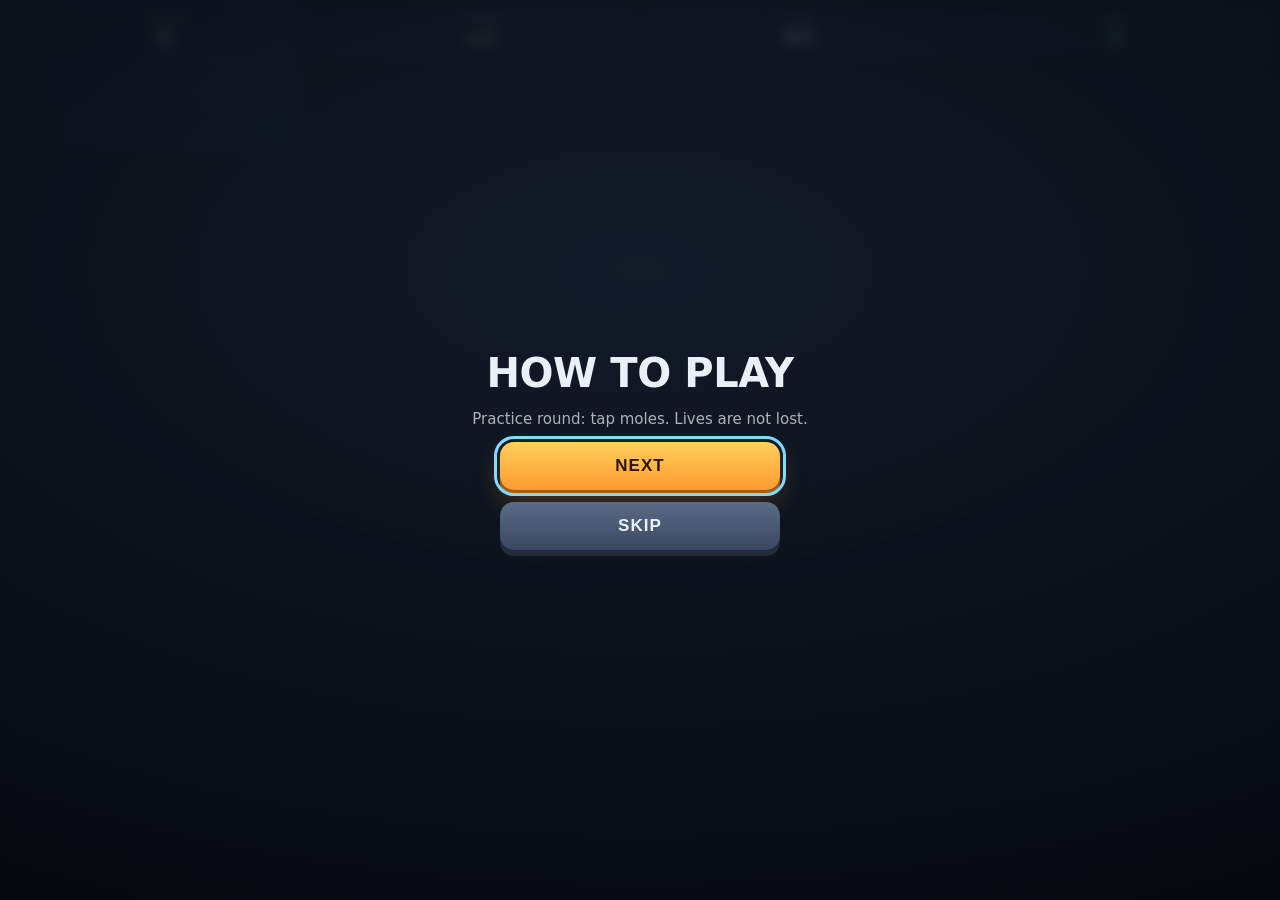
<file: index.html>
<!doctype html>
<html lang="en">
  <head>
    <meta charset="utf-8" />
    <meta
      name="viewport"
      content="width=device-width,initial-scale=1,maximum-scale=1,user-scalable=no,viewport-fit=cover"
    />
    <meta name="theme-color" content="#07090d" />
    <link rel="manifest" href="manifest.webmanifest" />
    <link rel="apple-touch-icon" href="icon-192.png" />
    <meta name="apple-mobile-web-app-capable" content="yes" />
    <meta name="mobile-web-app-capable" content="yes" />
    <meta
      name="description"
      content="AAA Whack-A-Mole - fast arcade reflex game, vanilla JS, 60fps."
    />
    <meta property="og:title" content="Whack-A-Mole" />
    <meta
      property="og:description"
      content="AAA Whack-A-Mole - fast arcade reflex game, vanilla JS, 60fps."
    />
    <meta
      property="og:url"
      content="https://siliconvalley007.github.io/Whack-A-Mole/"
    />
    <meta
      property="og:image"
      content="https://siliconvalley007.github.io/Whack-A-Mole/og-image.png"
    />
    <meta name="twitter:card" content="summary_large_image" />
    <meta
      name="twitter:image"
      content="https://siliconvalley007.github.io/Whack-A-Mole/og-image.png"
    />
    <link
      rel="canonical"
      href="https://siliconvalley007.github.io/Whack-A-Mole/"
    />
    <link
      rel="icon"
      href="data:image/svg+xml,%3Csvg xmlns='http://www.w3.org/2000/svg' viewBox='0 0 64 64'%3E%3Crect width='64' height='64' rx='14' fill='%230b1018'/%3E%3Cellipse cx='32' cy='44' rx='22' ry='9' fill='%23150d04'/%3E%3Ccircle cx='32' cy='30' r='16' fill='%238a5a34'/%3E%3Ccircle cx='26' cy='27' r='3' fill='%23fff'/%3E%3Ccircle cx='38' cy='27' r='3' fill='%23fff'/%3E%3Ccircle cx='32' cy='36' r='3' fill='%23e0708a'/%3E%3C/svg%3E"
    />
    <title>Whack-A-Mole</title>
    <link rel="stylesheet" href="style.css?v=11" />
  </head>
  <body>
    <noscript
      ><div
        style="
          position: fixed;
          inset: 0;
          display: flex;
          align-items: center;
          justify-content: center;
          padding: 24px;
          text-align: center;
          background: #07090d;
          color: #eaf0f7;
          font-family: system-ui, sans-serif;
        "
      >
        Whack-A-Mole requires JavaScript to run. Please enable JavaScript and
        reload.
      </div></noscript
    >
    <canvas id="c" role="img" aria-label="Whack-A-Mole playfield"></canvas>
    <div id="hud">
      <div class="stat">
        <span>SCORE</span
        ><b id="score" aria-live="polite" aria-atomic="true">0</b>
      </div>
      <div class="stat" id="combo"><span>COMBO</span><b>x1</b></div>
      <div class="stat" id="time"><span>TIME</span><b>60</b></div>
      <div class="stat" id="lives">
        <span>LIVES</span
        ><b id="livesVal" aria-live="polite" aria-atomic="true">3</b>
      </div>
      <button id="pauseBtn" type="button" aria-label="Pause" hidden>II</button>
    </div>
    <div role="dialog" aria-modal="true" id="ovStart" class="ov">
      <h1>WHACK-A-MOLE</h1>
      <p>
        TAP MOLES. AVOID BOMBS. CHAIN HITS FOR COMBOS. GOLD = 5X, HEART = +LIFE,
        CRYSTAL = FREEZE. HELMET NEEDS TWO HITS.
      </p>
      <button class="btn" type="button" id="playBtn">PLAY</button>
      <button class="btn alt" type="button" id="dailyBtn">
        DAILY CHALLENGE
      </button>
      <button class="btn alt" type="button" id="wkBtn">WEEKLY CHALLENGE</button>
      <button class="btn alt" type="button" id="zenBtn">ZEN MODE</button>
      <button class="btn alt" type="button" id="diffBtn">
        DIFFICULTY: NORMAL
      </button>
      <button class="btn alt" type="button" id="setBtn">SETTINGS</button>
      <button class="btn alt" type="button" id="statBtn">STATS</button>
      <button class="btn alt" type="button" id="achBtn">ACHIEVEMENTS</button>
      <button
        class="btn alt"
        type="button"
        id="instBtn"
        hidden
        aria-label="Install app"
      >
        INSTALL
      </button>
      <p class="k">BEST <b id="best0">0</b></p>
    </div>
    <div role="dialog" aria-modal="true" id="ovPause" class="ov hide">
      <h2>PAUSED</h2>
      <button class="btn" type="button" id="resumeBtn">RESUME</button>
      <button class="btn alt" type="button" id="restartBtn">RESTART</button>
      <button class="btn alt" type="button" id="setBtn2">SETTINGS</button>
      <button class="btn alt" type="button" id="titleBtn">TITLE</button>
    </div>
    <div role="dialog" aria-modal="true" id="ovOver" class="ov hide">
      <h2 id="ovMsg" aria-live="polite">TIME UP</h2>
      <div id="ovGrade" class="grade hide" aria-hidden="true">S</div>
      <div class="k">SCORE</div>
      <div class="big" id="ovScore">0</div>
      <p class="k" id="ovStats"></p>
      <p class="k">BEST <b id="ovBest">0</b></p>
      <button class="btn" type="button" id="retryBtn">PLAY AGAIN</button>
      <button class="btn alt" type="button" id="shareBtn">SHARE</button>
      <button class="btn alt" type="button" id="menuBtn">MENU</button>
    </div>
    <div role="dialog" aria-modal="true" id="ovSet" class="ov hide">
      <h2>SETTINGS</h2>
      <div class="row">
        <label for="musVol">MUSIC</label>
        <input id="musVol" type="range" min="0" max="100" value="45" />
      </div>
      <div class="row">
        <label for="sfxVol">SFX</label>
        <input id="sfxVol" type="range" min="0" max="100" value="85" />
      </div>
      <button class="btn alt" type="button" id="hapBtn">HAPTICS: ON</button>
      <button class="btn alt" type="button" id="shkBtn">SHAKE: ON</button>
      <button class="btn alt" type="button" id="rmBtn">MOTION: AUTO</button>
      <button class="btn alt" type="button" id="themeBtn">
        THEME: DEFAULT
      </button>
      <button class="btn alt" type="button" id="cbBtn">COLORBLIND: OFF</button>
      <button class="btn alt" type="button" id="cosBtn">COSMETICS</button>
      <button class="btn alt" type="button" id="fsBtn">FULLSCREEN</button>
      <button class="btn alt" type="button" id="exportBtn">EXPORT SAVE</button>
      <button class="btn alt" type="button" id="importBtn">IMPORT SAVE</button>
      <input
        id="importFile"
        type="file"
        accept="application/json,.json"
        hidden
        aria-label="Import save file"
      />
      <button class="btn alt" type="button" id="tutReplay">
        REPLAY TUTORIAL
      </button>
      <button class="btn alt" type="button" id="resetBtn">RESET DATA</button>
      <button class="btn" type="button" id="setBack">BACK</button>
    </div>
    <div role="dialog" aria-modal="true" id="ovCos" class="ov hide">
      <h2>COSMETICS</h2>
      <p id="cosP"></p>
      <button
        class="btn alt"
        type="button"
        id="skinBtn"
        aria-label="Cycle mallet skin"
      >
        MALLET: CLASSIC
      </button>
      <button
        class="btn alt"
        type="button"
        id="boardBtn"
        aria-label="Cycle board theme"
      >
        BOARD: NIGHT
      </button>
      <button class="btn" type="button" id="cosBack">BACK</button>
    </div>
    <div role="dialog" aria-modal="true" id="ovStat" class="ov hide">
      <h2>STATS</h2>
      <p id="statP"></p>
      <button class="btn" type="button" id="statBack">BACK</button>
    </div>
    <div role="dialog" aria-modal="true" id="ovAch" class="ov hide">
      <h2>ACHIEVEMENTS</h2>
      <p id="achP"></p>
      <button class="btn" type="button" id="achBack">BACK</button>
    </div>
    <div role="dialog" aria-modal="true" id="ovTut" class="ov hide">
      <h2>HOW TO PLAY</h2>
      <p id="tutP"></p>
      <button class="btn" type="button" id="tutNext">NEXT</button>
      <button class="btn alt" type="button" id="tutSkip">SKIP</button>
    </div>
    <div id="srLive" class="sr" aria-live="polite" aria-atomic="true"></div>
    <div id="fpsOv" class="fps hide" aria-hidden="true"></div>
    <div id="upd" class="toast hide" role="status">Update ready - reload</div>
    <div id="ach" class="toast hide" role="status"></div>
    <div
      id="errOv"
      class="ov hide"
      role="alertdialog"
      aria-modal="true"
      style="z-index: 40"
    >
      <h2>Something went wrong</h2>
      <button class="btn" type="button" id="errReload">Reload</button>
    </div>
    <script src="game.js?v=11" defer></script>
  </body>
</html>
</file>
<file: style.css>
* {
        margin: 0;
        padding: 0;
        box-sizing: border-box;
      }
      html,
      body {
        height: 100%;
        overflow: hidden;
        background: #07090d;
        color: #eaf0f7;
        font-family:
          ui-sans-serif,
          system-ui,
          -apple-system,
          "Segoe UI",
          Roboto,
          sans-serif;
        -webkit-user-select: none;
        user-select: none;
        -webkit-tap-highlight-color: transparent;
        -webkit-touch-callout: none;
        overscroll-behavior: none;
        touch-action: none;
      }
      #c {
        position: fixed;
        inset: 0;
        display: block;
        touch-action: none;
        outline: none;
        border: 0;
        -webkit-user-select: none;
        user-select: none;
        -webkit-tap-highlight-color: transparent;
        cursor: none;
      }
      #c.fine {
        cursor: none;
      }
      #hud {
        position: fixed;
        top: 0;
        left: 0;
        right: 0;
        z-index: 10;
        display: flex;
        align-items: center;
        gap: 6px;
        padding: calc(8px + env(safe-area-inset-top))
          calc(10px + env(safe-area-inset-right)) 8px
          calc(10px + env(safe-area-inset-left));
        pointer-events: none;
        -webkit-user-select: none;
        user-select: none;
        -webkit-tap-highlight-color: transparent;
      }
      .stat {
        flex: 1 1 0;
        min-width: 0;
        background: rgba(18, 26, 38, 0.72);
        border: 1px solid rgba(120, 170, 255, 0.14);
        border-radius: 12px;
        padding: 6px 4px;
        text-align: center;
        -webkit-backdrop-filter: blur(8px);
        backdrop-filter: blur(8px);
      }
      .stat span {
        display: block;
        font-size: 9px;
        letter-spacing: 0.14em;
        opacity: 0.55;
        font-weight: 700;
      }
      .stat b {
        display: block;
        font-size: clamp(15px, 4.4vw, 22px);
        font-weight: 800;
        line-height: 1.15;
        font-variant-numeric: tabular-nums;
        transition: color 0.2s;
      }
      #combo b {
        color: #ffd257;
      }
      #time.low b {
        color: #ff5566;
      }
      #time.frz b {
        color: #7fdcff;
      }
      #lives b {
        color: #68e08a;
      }
      #pauseBtn {
        pointer-events: auto;
        flex: 0 0 auto;
        width: 44px;
        height: 44px;
        border: 1px solid rgba(120, 170, 255, 0.18);
        background: rgba(18, 26, 38, 0.72);
        color: #eaf0f7;
        border-radius: 12px;
        font-size: 15px;
        font-weight: 800;
        letter-spacing: 2px;
        cursor: pointer;
        -webkit-backdrop-filter: blur(8px);
        backdrop-filter: blur(8px);
      }
      #pauseBtn:active {
        transform: scale(0.94);
      }
      .btn:focus:not(:focus-visible),
      #pauseBtn:focus:not(:focus-visible),
      input:focus:not(:focus-visible) {
        outline: none;
      }
      .btn:focus-visible,
      #pauseBtn:focus-visible,
      input:focus-visible {
        outline: 3px solid #7fdcff;
        outline-offset: 3px;
      }
      .ov {
        position: fixed;
        inset: 0;
        z-index: 20;
        display: flex;
        flex-direction: column;
        align-items: center;
        justify-content: center;
        gap: 12px;
        text-align: center;
        padding: 24px;
        padding-top: calc(24px + env(safe-area-inset-top));
        padding-bottom: calc(24px + env(safe-area-inset-bottom));
        background: radial-gradient(
          120% 90% at 50% 30%,
          rgba(20, 30, 46, 0.86),
          rgba(4, 6, 10, 0.95)
        );
        -webkit-backdrop-filter: blur(6px);
        backdrop-filter: blur(6px);
        overflow: auto;
      }
      .ov.hide {
        display: none;
      }
      @supports not (
        (backdrop-filter: blur(8px)) or (-webkit-backdrop-filter: blur(8px))
      ) {
        .stat,
        #pauseBtn {
          background: rgba(14, 20, 30, 0.94);
        }
        .ov {
          background: radial-gradient(
            120% 90% at 50% 30%,
            rgba(16, 24, 36, 0.985),
            rgba(3, 5, 9, 0.995)
          );
        }
      }
      h1 {
        font-size: clamp(30px, 10vw, 58px);
        font-weight: 900;
        letter-spacing: -0.02em;
        line-height: 1;
        background: linear-gradient(180deg, #fff, #ffb64a);
        -webkit-background-clip: text;
        background-clip: text;
        -webkit-text-fill-color: transparent;
      }
      h2 {
        font-size: clamp(22px, 7vw, 40px);
        font-weight: 900;
        letter-spacing: -0.01em;
      }
      p {
        max-width: 420px;
        font-size: clamp(12px, 3.4vw, 15px);
        opacity: 0.72;
        line-height: 1.5;
      }
      .k {
        font-size: 11px;
        letter-spacing: 0.2em;
        opacity: 0.55;
        font-weight: 700;
      }
      .big {
        font-size: clamp(44px, 14vw, 80px);
        font-weight: 900;
        color: #ffd257;
        line-height: 1;
        font-variant-numeric: tabular-nums;
      }
      .grade {
        width: 76px;
        height: 76px;
        border: 4px solid #ffd257;
        border-radius: 14px;
        font: 900 40px ui-sans-serif, system-ui, sans-serif;
        color: #ffd257;
        display: flex;
        align-items: center;
        justify-content: center;
        transform: rotate(-8deg);
        margin: 4px 0;
        letter-spacing: 0.04em;
      }
      .grade.hide {
        display: none;
      }
      .grade.gs {
        color: #ffd257;
        border-color: #ffd257;
      }
      .grade.ga {
        color: #7fdcff;
        border-color: #7fdcff;
      }
      .grade.gb {
        color: #68e08a;
        border-color: #68e08a;
      }
      .grade.gc {
        color: #ff9b2f;
        border-color: #ff9b2f;
      }
      .grade.gd {
        color: #8a93a3;
        border-color: #8a93a3;
      }
      .btn {
        pointer-events: auto;
        min-width: min(280px, 78vw);
        padding: 14px 22px;
        border-radius: 14px;
        border: 0;
        font-size: clamp(14px, 4vw, 17px);
        font-weight: 800;
        letter-spacing: 0.06em;
        cursor: pointer;
        background: linear-gradient(180deg, #ffcf5c, #ff9b2f);
        color: #2a1600;
        box-shadow:
          0 6px 0 #a75f14,
          0 10px 24px rgba(255, 150, 40, 0.28);
        transition:
          transform 0.06s,
          box-shadow 0.06s;
      }
      .btn:active {
        transform: translateY(4px);
        box-shadow: 0 2px 0 #a75f14;
      }
      .btn.alt {
        background: linear-gradient(180deg, #5a6b86, #3b4761);
        color: #eaf0f7;
        box-shadow: 0 6px 0 #232c3c;
      }
      .btn.alt:active {
        box-shadow: 0 2px 0 #232c3c;
      }
      .row {
        width: min(280px, 78vw);
        display: flex;
        align-items: center;
        justify-content: space-between;
        gap: 10px;
        font-size: 13px;
        font-weight: 700;
        letter-spacing: 0.08em;
      }
      .row input[type="range"] {
        width: 140px;
        accent-color: #ffb64a;
      }
      .pulse {
        animation: p 0.5s ease;
      }
      @keyframes p {
        0% {
          transform: scale(1);
        }
        45% {
          transform: scale(1.28);
        }
        100% {
          transform: scale(1);
        }
      }
      .toast {
        position: fixed;
        left: 50%;
        bottom: calc(18px + env(safe-area-inset-bottom));
        transform: translateX(-50%);
        z-index: 40;
        max-width: min(92vw, 420px);
        padding: 10px 16px;
        border-radius: 12px;
        background: rgba(18, 26, 38, 0.94);
        border: 1px solid rgba(127, 220, 255, 0.35);
        color: #eaf0f7;
        font-size: 13px;
        font-weight: 800;
        letter-spacing: 0.04em;
        text-align: center;
        cursor: pointer;
        pointer-events: auto;
      }
      .toast.hide {
        display: none;
      }
      #statP,
      #achP,
      #cosP {
        max-width: min(420px, 90vw);
        text-align: left;
        font-size: 13px;
        line-height: 1.55;
        opacity: 0.85;
        white-space: pre-wrap;
      }
      .sr {
        position: absolute;
        width: 1px;
        height: 1px;
        overflow: hidden;
        clip: rect(0, 0, 0, 0);
      }
      .fps {
        position: fixed;
        left: calc(8px + env(safe-area-inset-left));
        bottom: calc(8px + env(safe-area-inset-bottom));
        z-index: 50;
        font: 700 11px ui-monospace, monospace;
        color: #7fdcff;
        background: rgba(8, 12, 18, 0.72);
        padding: 4px 8px;
        border-radius: 6px;
        pointer-events: none;
      }
      .fps.hide {
        display: none;
      }
      @media (prefers-reduced-motion: reduce) {
        .pulse {
          animation: none;
        }
        .btn {
          transition: none;
        }
      }
</file>
